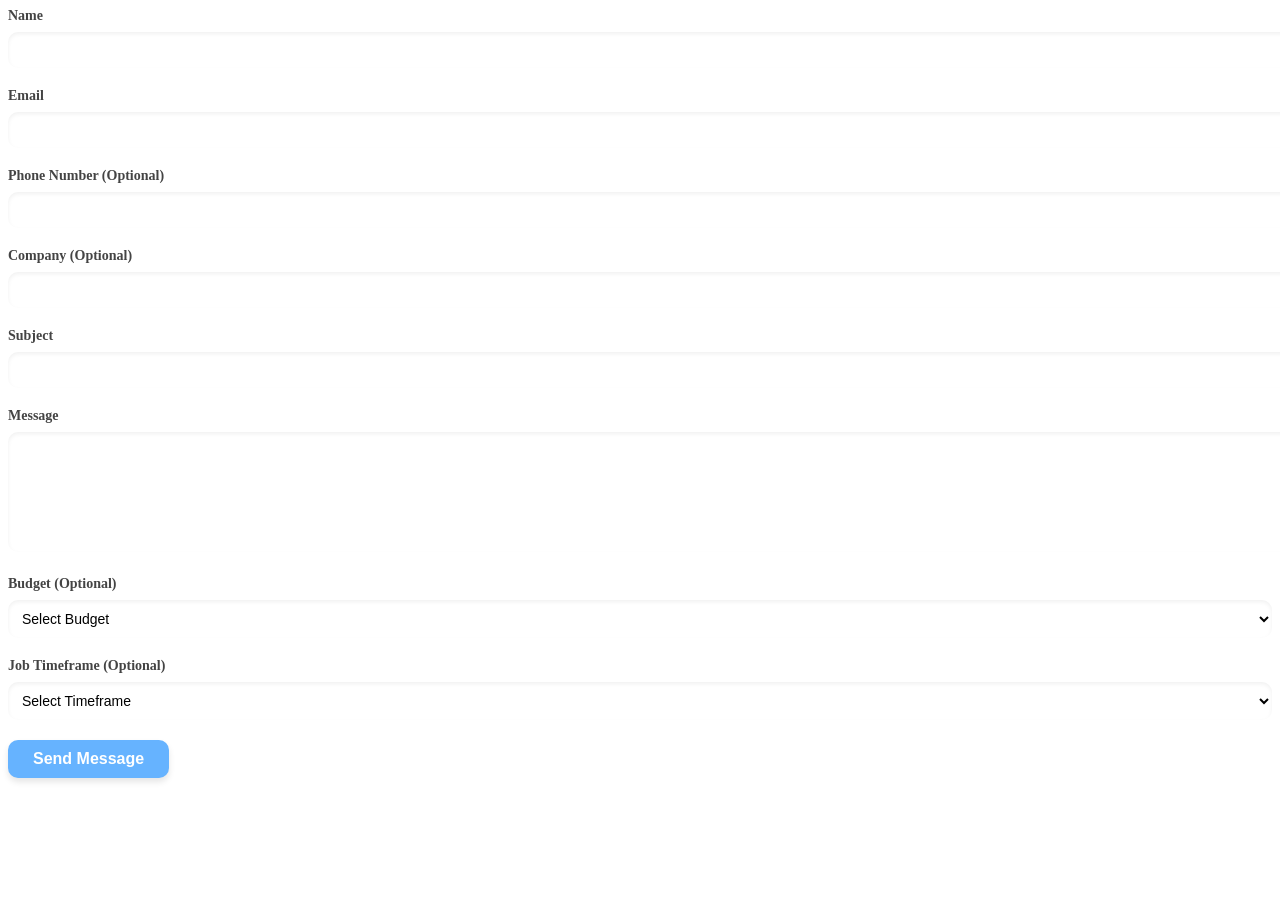
<file: form/form.html>
<!DOCTYPE html>
<html lang="en">
  <head>
    <meta charset="UTF-8" />
    <meta name="viewport" content="width=device-width, initial-scale=1.0" />
    <link rel="stylesheet" href="style.css" />
    <link
      href="https://fonts.googleapis.com/css2?family=Poppins:wght@400;700&display=swap"
      rel="stylesheet"
    />
    <link rel="stylesheet" href="style.css" />
    <title>FORM</title>
  </head>
  <body>
    <form action="/submit-form" method="post">
      <div class="form-group">
        <label for="name">Name</label>
        <input
          type="text"
          id="name"
          name="name"
          class="form-control"
          required
        />
      </div>

      <div class="form-group">
        <label for="email">Email</label>
        <input
          type="email"
          id="email"
          name="email"
          class="form-control"
          required
        />
      </div>

      <div class="form-group">
        <label for="phone">Phone Number (Optional)</label>
        <input type="tel" id="phone" name="phone" class="form-control" />
      </div>

      <div class="form-group">
        <label for="company">Company (Optional)</label>
        <input type="text" id="company" name="company" class="form-control" />
      </div>

      <div class="form-group">
        <label for="subject">Subject</label>
        <input
          type="text"
          id="subject"
          name="subject"
          class="form-control"
          required
        />
      </div>

      <div class="form-group">
        <label for="message">Message</label>
        <textarea
          id="message"
          name="message"
          class="form-control"
          rows="5"
          required
        ></textarea>
      </div>

      <div class="form-group">
        <label for="budget">Budget (Optional)</label>
        <select id="budget" name="budget" class="form-control">
          <option value="">Select Budget</option>
          <option value="less-than-5000">Less than R10,000</option>
          <option value="5000-10000">R10,000 - R30 000</option>
          <option value="10000-20000">R30,000 - R50,000</option>
          <option value="more-than-20000">More than R50,000</option>
        </select>
      </div>

      <div class="form-group">
        <label for="job-timeframe">Job Timeframe (Optional)</label>
        <select id="job-timeframe" name="job-timeframe" class="form-control">
          <option value="">Select Timeframe</option>
          <option value="within-1-month">Within 1 month</option>
          <option value="1-3-months">1-3 months</option>
          <option value="3-6-months">3-6 months</option>
          <option value="flexible">Flexible</option>
        </select>
      </div>

      <button type="submit" class="btn btn-primary">Send Message</button>
    </form>
  </body>
</html>
</file>
<file: form/style.css>
<style>
form {
  max-width: 400px;
  margin: 100px auto;
  padding: 30px;
  background-color: #ffffff;
  border-radius: 20px;
  box-shadow: 0 10px 30px rgba(0, 0, 0, 0.15);
  transition: transform 0.2s ease-in-out, box-shadow 0.2s ease-in-out;
  background-image: linear-gradient(to bottom right, #f0f2ff, #e0e7ff);
  border: 1px solid #d1d8f3;
  font-family: "Poppins", sans-serif;
}

form:hover {
  transform: translateY(-8px);
  box-shadow: 0 12px 35px rgba(0, 0, 0, 0.1);
}

.form-group {
  margin-bottom: 20px;
}

label {
  display: block;
  margin-bottom: 8px;
  color: #444;
  font-weight: bold;
  font-size: 14px;
  transition: color 0.3s ease;
  text-shadow: 1px 1px 2px rgba(255, 255, 255, 0.7);
}

label:hover {
  color: #007bff;
}

input[type="text"],
input[type="email"],
input[type="tel"],
select,
textarea {
  width: 100%;
  padding: 10px;
  border: none;
  border-radius: 10px;
  font-size: 14px;
  transition: box-shadow 0.3s ease;
  background-color: #ffffff;
  box-shadow: inset 0 2px 4px rgba(0, 0, 0, 0.06);
}

input[type="text"]:focus,
input[type="email"]:focus,
input[type="tel"]:focus,
select:focus,
textarea:focus {
  outline: none;
  box-shadow: 0 4px 10px rgba(0, 123, 255, 0.2);
  background-color: #ffffff;
}

textarea {
  resize: vertical;
  min-height: 100px;
}

.btn-primary {
  background-color: #66b3ff;
  color: #fff;
  padding: 10px 25px;
  border: none;
  border-radius: 10px;
  font-size: 16px;
  cursor: pointer;
  transition: background-color 0.3s ease, transform 0.1s ease, box-shadow 0.3s ease;
  box-shadow: 0 4px 6px rgba(0, 0, 0, 0.1);
  font-weight: bold;
  cursor: pointer; /* Added cursor style */
}

.btn-primary:hover {
  background-color: #007bff;
  transform: scale(1.04);
  box-shadow: 0 6px 12px rgba(0, 0, 0, 0.15);
}

.form-control.is-invalid {
  border-color: #dc3545;
}

.invalid-feedback {
  color: #dc3545;
  font-size: 12px;
  margin-top: 5px;
}
</style>
</file>
